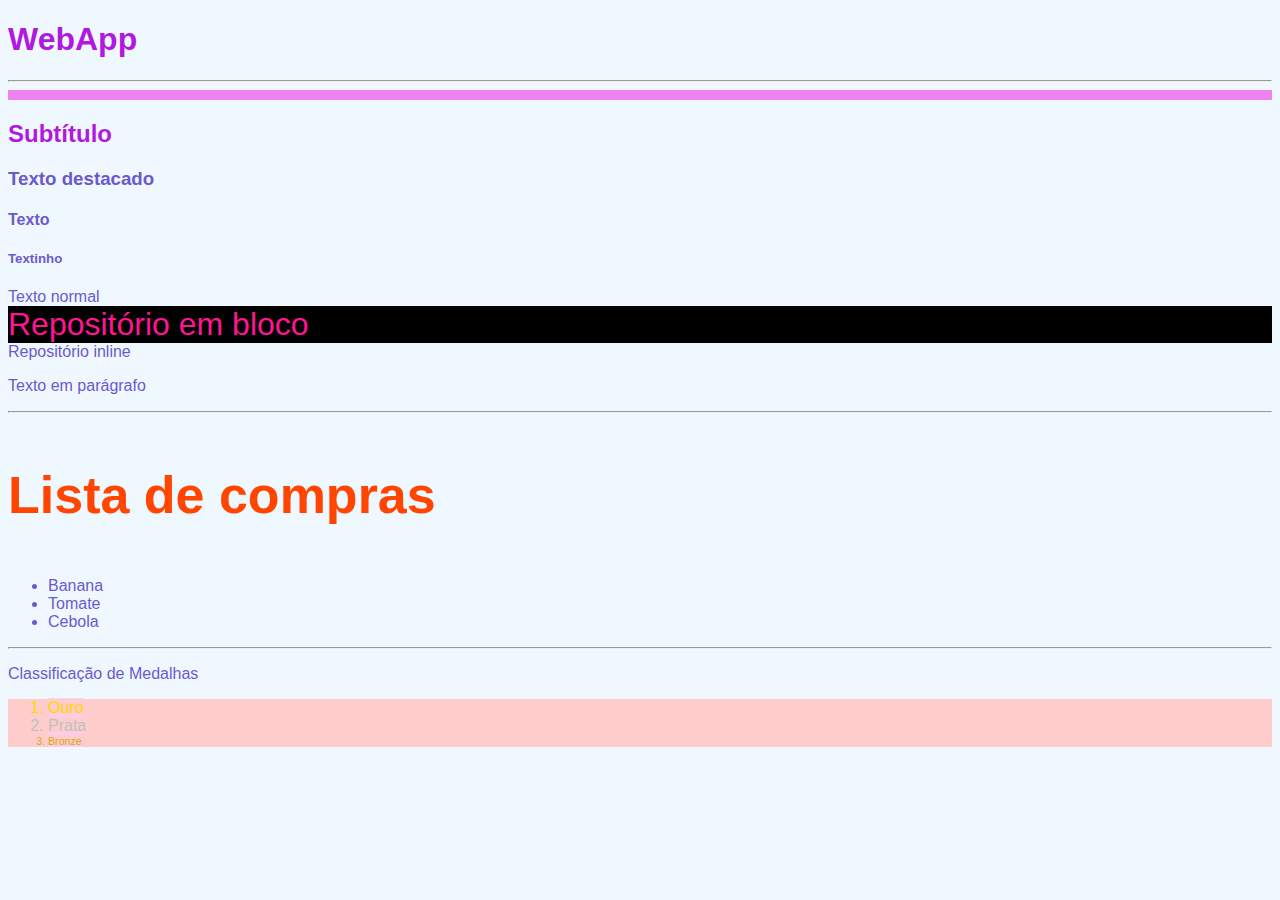
<file: aula18/index.html>
<!DOCTYPE html>
<html lang="pt-br">
    <head>
        <meta charset="utf-8">
        <title>Meu AppWeb</title>
        <!--declaração externa de css-->
        <link href="css/estilo.css" rel="stylesheet">


        <!--Declaração interna de CSS entre as tags head-->
        <style type="text/css">
            .texto {
                font-size: 24pt;
                color:#FF1493;
                background-color: #000;
            }
            h1, h2 {
                color:rgb(177, 25, 223);
            }        
        </style>
    </head>

    <body>
        <h1>WebApp</h1>
        <!--Hr é linha horizontal row-->
        <hr>
        <hr color="#EE82EE" size="10">
        <h2>Subtítulo</h2>
        <h3>Texto destacado</h3>
        <h4>Texto</h4>
        <h5>Textinho</h5>
        Texto normal
        <!--Tag div responsável por exibir conteúdo em bloco
        Este repositório/container pode receber
        qualquer elemento HTML-->
        <div class="texto">Repositório em bloco</div>
        <!--Tag spam é um container responsável
        por exibir o conteúdo em uma linha-->
        <spam>Repositório inline</spam>
        <!--Tag p, configura parágrafo-->
        <p>Texto em parágrafo</p>

        <hr>
        <p class="paragrafo">Lista de compras</p>
        <!--UL - Lista Não ordenada - itens-->
        <ul>
            <!--LI determina os itens da lista-->
            <li>Banana</li>
            <li>Tomate</li>
            <li>Cebola</li>
        </ul>

        <hr>
        <p>Classificação de Medalhas</p>
        <!--OL - lista ORDENADA-->
        <ol class="lista">
            <!--exemplo de declaração inline do css-->
            <li style="color:#FFD700;">Ouro</li>
            <li style="color:#C0C0C0;">Prata</li>
            <li style="color:#DAA520; font-size: 8pt;">Bronze</li>
        </ol>





    </body>

</html>
</file>
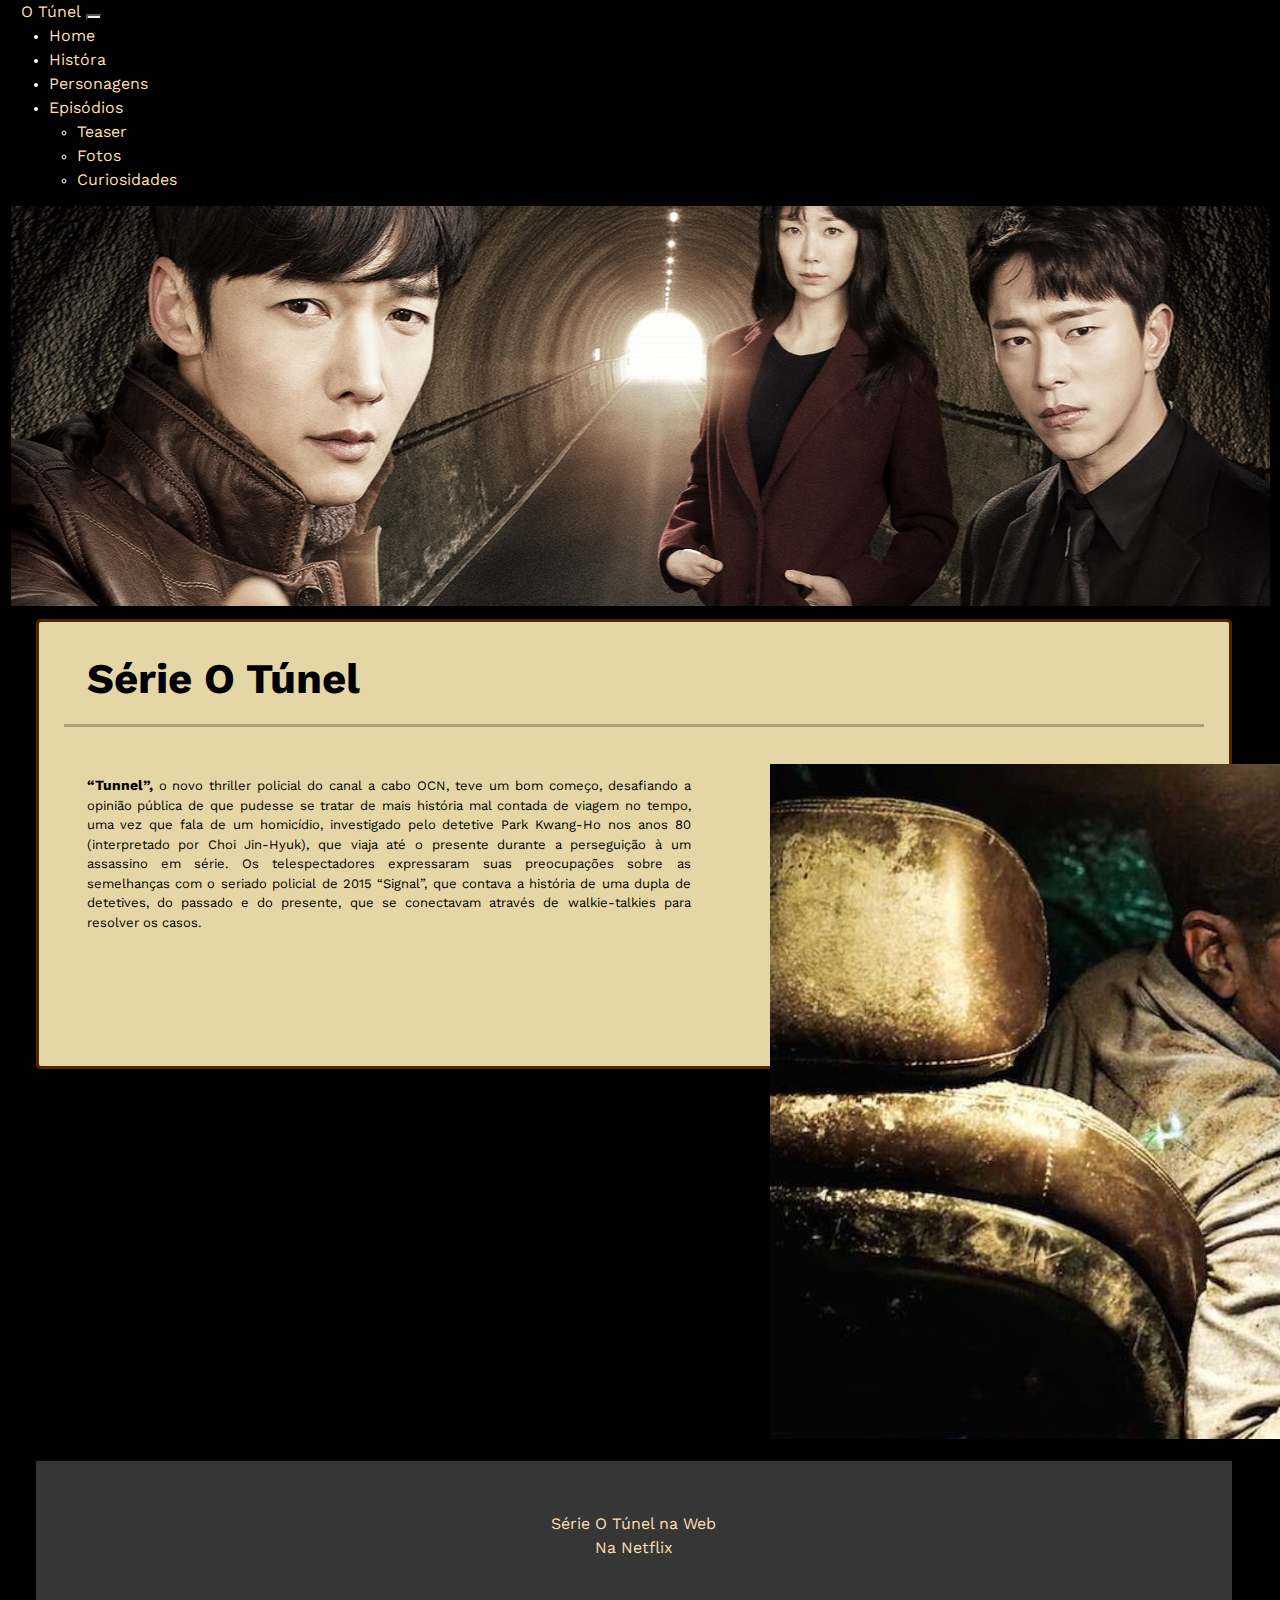
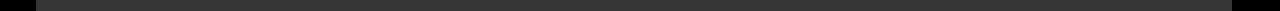
<file: aula20/index.html>
<!doctype html>
<html lang="pt-br">
  <head>
    <!-- Required meta tags -->
    <meta charset="utf-8">
    <meta name="viewport" content="width=device-width, initial-scale=1">
    <!-- ícone do navegador -->
    <link rel="icon" href="img/favicon.ico">
    
    <!-- Fonts Web - Google Fontes-->
    <link rel="preconnect" href="https://fonts.googleapis.com">
    <link rel="preconnect" href="https://fonts.gstatic.com" crossorigin>
    <link href="https://fonts.googleapis.com/css2?family=Work+Sans&display=swap" rel="stylesheet">

    <!-- Bootstrap CSS - CDN-->
    <link href="https://cdn.jsdelivr.net/npm/bootstrap@5.1.1/dist/css/bootstrap.min.css" rel="stylesheet" integrity="sha384-F3w7mX95PdgyTmZZMECAngseQB83DfGTowi0iMjiWaeVhAn4FJkqJByhZMI3AhiU" crossorigin="anonymous">

    <!-- Bootstrap Compilado-->
    <link href="css/bootstrap-reboot.min.css" rel="stylesheet">
    <link href="css/bootstrap-grid.css" rel="stylesheet">
    <link href="css/estilo.css" rel="stylesheet">



    <title>Layout com Bootstrap</title>
  </head>
  <body>
    <section class="container-fluid">

        <!-- Nav Bar do Bootstrap - início -->
        <nav class="navbar navbar-expand-lg navbar-dark bg-dark fixed-top">
            <div class="container-fluid">
              <a class="navbar-brand" href="#">O Túnel</a>
              <button class="navbar-toggler" type="button" data-bs-toggle="collapse" data-bs-target="#navbarNavDropdown" aria-controls="navbarNavDropdown" aria-expanded="false" aria-label="Toggle navigation">
                <span class="navbar-toggler-icon"></span>
              </button>
              <div class="collapse navbar-collapse" id="navbarNavDropdown">
                <ul class="navbar-nav">
                  <li class="nav-item">
                    <a class="nav-link active" aria-current="page" href="#">Home</a>
                  </li>
                  <li class="nav-item">
                    <a class="nav-link" href="#">Históra</a>
                  </li>
                  <li class="nav-item">
                    <a class="nav-link" href="#">Personagens</a>
                  </li>
                  <li class="nav-item dropdown">
                    <a class="nav-link dropdown-toggle" href="#" id="navbarDropdownMenuLink" role="button" data-bs-toggle="dropdown" aria-expanded="false">
                      Episódios
                    </a>
                    <ul class="dropdown-menu" aria-labelledby="navbarDropdownMenuLink">
                      <li><a class="dropdown-item" href="#">Teaser</a></li>
                      <li><a class="dropdown-item" href="#">Fotos</a></li>
                      <li><a class="dropdown-item" href="#">Curiosidades</a></li>
                    </ul>
                  </li>
                </ul>
              </div>
            </div>
          </nav>
          <!-- Fim da nav bar do Bootstrap-->


        <header></header>
        <main>
            <p class="titulo">Série O Túnel</p>
            <hr size="5px" color="#532505">

            <div class="texto">
                <strong>“Tunnel”,</strong> o novo thriller policial do canal a cabo OCN, 
                teve um bom começo, desafiando a opinião pública de que 
                pudesse se tratar de mais história mal contada de viagem 
                no tempo, uma vez que fala de um homicídio, investigado 
                pelo detetive Park Kwang-Ho nos anos 80 (interpretado por 
                Choi Jin-Hyuk), que viaja até o presente durante a perseguição 
                à um assassino em série.
                Os telespectadores expressaram suas preocupações sobre as 
                semelhanças com o seriado policial de 2015 “Signal”, que
                contava a história de uma dupla de detetives, do passado e 
                do presente, que se conectavam através de walkie-talkies 
                para resolver os casos.
            </div>
            <div class="foto">
                <img src="img/tunel.jpeg" class="img-fluid" alt="Foto do seriado O Túnel" title="Foto do seriado O Túnel" />
            </div>


        </main>
        <footer>
            <div>
                <a href="https://www.koreapost.com.br/entretenimento/tv/novo-seriado-policial-de-viagem-no-tempo-estreia-em-grande-estilo/" target="_blank">Série O Túnel na Web</a>
            <br />
                <a href="https://www.netflix.com/br/title/81167047" target="_blank">Na Netflix</a>
            </div>


        </footer>

    </section>





    <!-- Optional JavaScript; choose one of the two! -->

    <!-- Option 1: Bootstrap Bundle with Popper -->
    <script src="https://cdn.jsdelivr.net/npm/bootstrap@5.1.1/dist/js/bootstrap.bundle.min.js" integrity="sha384-/bQdsTh/da6pkI1MST/rWKFNjaCP5gBSY4sEBT38Q/9RBh9AH40zEOg7Hlq2THRZ" crossorigin="anonymous"></script>

    <!-- Option 2: Separate Popper and Bootstrap JS -->
    <!--
    <script src="https://cdn.jsdelivr.net/npm/@popperjs/core@2.9.3/dist/umd/popper.min.js" integrity="sha384-W8fXfP3gkOKtndU4JGtKDvXbO53Wy8SZCQHczT5FMiiqmQfUpWbYdTil/SxwZgAN" crossorigin="anonymous"></script>
    <script src="https://cdn.jsdelivr.net/npm/bootstrap@5.1.1/dist/js/bootstrap.min.js" integrity="sha384-skAcpIdS7UcVUC05LJ9Dxay8AXcDYfBJqt1CJ85S/CFujBsIzCIv+l9liuYLaMQ/" crossorigin="anonymous"></script>
    -->
  </body>
</html>
</file>
<file: aula18/css/estilo.css>
body {
    background-color: #F0F8FF;
    font-family: 'Franklin Gothic Medium', 'Arial Narrow', Arial, sans-serif;
    font-size: 14;
    text-align: justify;
    color:#6A5ACD;
}

.paragrafo {
    font-size: 52px;
    font-weight: 700;
    color:#FF4500;	
}

.lista {
    background-color: #fcc;
    color:#fcf;
    text-decoration: underline overline;
}
</file>
<file: aula20/css/estilo.css>
* 
  {
    font-family: 'Work Sans', sans-serif;
    font-size: 14px;
    margin: 0;
}

body {
    background-color: #000;
    color:#fff;
}

header {
    background-image: url('../img/tunel-topo.jpg');
    background-position: center;
    background-repeat: no-repeat;
    background-attachment: fixed;
    width: 100%;
    height: 400px;
}

main {
    background-color:#e4d7a5;
    width: 95%;
    height: 450px;
    border: solid #532505 3px;
    border-radius: 5px;
    color:#000;
    padding: 2%;
    margin-left: 2%;
    margin-top: 1%;
    padding-bottom: 2%;
}

footer {
    background-color: 	#363636;
    color:#fff;
    text-align: center;
    clear:both;
    width: 95%;
    height: 150px;
    margin-left: 2%;
    padding-top: 4%;
}

.titulo {
    font-size: 42px;
    font-weight: bold;
    margin-left: 2%;
}

.texto {
    width: 55%;
    font-size: 13px;
    padding: 1%;
    margin-left: 1%;
    margin-top: 2%;
    text-align: justify;
    float:left;
}

.foto {
    width: 40%;
    padding: 2%;
    float: right;
}

a {
    color:#FFDEAD;
    font-size: 16px;
    text-decoration: none;
}

a:hover {
    color:#fff;    
}
</file>
